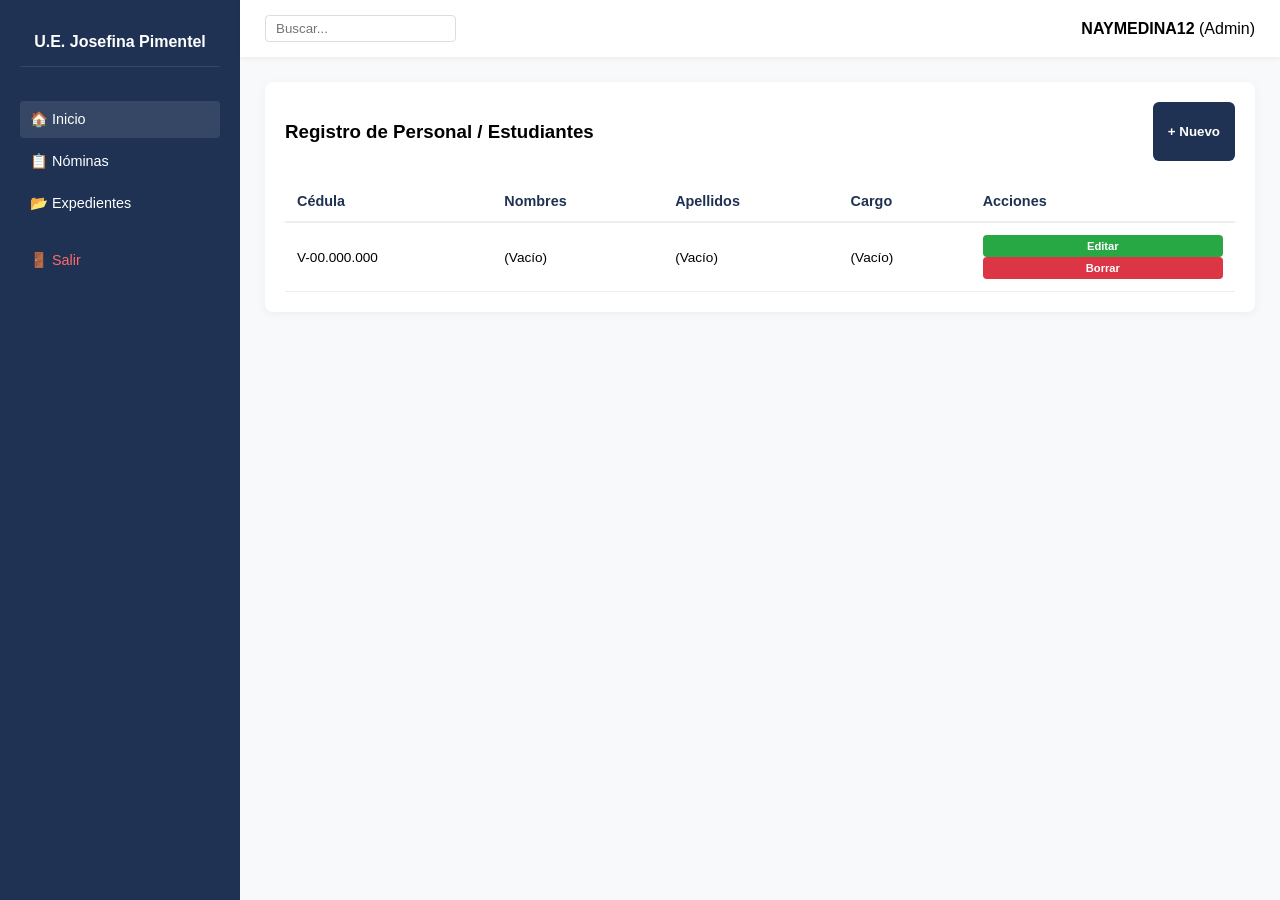
<file: dashboard.html>
<!DOCTYPE html>
<html lang="es">
<head>
    <meta charset="UTF-8">
    <meta name="viewport" content="width=device-width, initial-scale=1.0">
    <title>Panel Administrativo - U.E. Josefina Pimentel</title>
    <link rel="stylesheet" href="src/css/style.css">
</head>
<body>
    <div class="dashboard-layout">
        <aside class="sidebar">
            <h2>U.E. Josefina Pimentel</h2>
            <nav class="sidebar-nav">
                <a href="#" class="active">🏠 Inicio</a>
                <a href="#">📋 Nóminas</a>
                <a href="#">📂 Expedientes</a>
                <a href="index.html" style="color: #ff6b6b; margin-top: 20px;">🚪 Salir</a>
            </nav>
        </aside>

        <main class="main-content">
            <header class="top-bar">
                <input type="text" placeholder="Buscar..." style="padding: 5px 10px; border-radius: 4px; border: 1px solid #ddd;">
                <div class="user"><strong>NAYMEDINA12</strong> (Admin)</div>
            </header>

            <div class="content-body">
                <div class="data-card">
                    <div style="display: flex; justify-content: space-between;">
                        <h3>Registro de Personal / Estudiantes</h3>
                        <button style="width: auto; padding: 5px 15px;">+ Nuevo</button>
                    </div>
                    <table>
                        <thead>
                            <tr>
                                <th>Cédula</th>
                                <th>Nombres</th>
                                <th>Apellidos</th>
                                <th>Cargo</th>
                                <th>Acciones</th>
                            </tr>
                        </thead>
                        <tbody>
                            <tr>
                                <td>V-00.000.000</td>
                                <td>(Vacío)</td>
                                <td>(Vacío)</td>
                                <td>(Vacío)</td>
                                <td>
                                    <button class="btn-action" style="background: #28a745;">Editar</button>
                                    <button class="btn-action" style="background: #dc3545;">Borrar</button>
                                </td>
                            </tr>
                        </tbody>
                    </table>
                </div>
            </div>
        </main>
    </div>
</body>
</html>
</file>
<file: src/css/style.css>
body, html {
    height: 100%;
    margin: 0;
    font-family: 'Segoe UI', sans-serif;
    background-color: #f4f7f6;
    overflow-x: hidden;
}

.login-page {
    display: flex;
    height: 100vh;
    width: 100%;
}

.login-left {
    flex: 1;
    background-color: #1F3253; /* Azul Petróleo */
    display: flex;
    flex-direction: column;
    justify-content: center;
    align-items: center;
    color: white;
    padding: 20px;
    text-align: center;
}

.login-left h1 { font-size: 1.4rem; margin-bottom: 10px; }
.login-left p { font-size: 0.9rem; opacity: 0.8; }

.login-right {
    flex: 1.2;
    display: flex;
    justify-content: center;
    align-items: center;
    background-color: white;
}

.login-form-container { width: 90%; max-width: 350px; }
.login-form-container h2 { color: #1F3253; text-align: center; margin-bottom: 25px; }

.input-group { margin-bottom: 15px; }
.input-group label { display: block; margin-bottom: 5px; color: #666; font-size: 0.9rem; font-weight: 600; }
.input-group input { width: 100%; padding: 12px; border: 1px solid #ddd; border-radius: 6px; box-sizing: border-box; }

button {
    width: 100%;
    padding: 12px;
    background-color: #1F3253;
    color: white;
    border: none;
    border-radius: 6px;
    font-weight: 600;
    cursor: pointer;
}

.dashboard-layout { display: flex; height: 100vh; }

.sidebar {
    width: 200px;
    background-color: #1F3253;
    color: white;
    display: flex;
    flex-direction: column;
    padding: 20px;
}

.sidebar h2 { font-size: 1rem; text-align: center; padding-bottom: 15px; border-bottom: 1px solid rgba(255,255,255,0.1); }

.sidebar-nav { flex: 1; margin-top: 20px; }
.sidebar-nav a { display: block; color: white; text-decoration: none; padding: 10px; border-radius: 4px; margin-bottom: 5px; font-size: 0.9rem; }
.sidebar-nav a.active, .sidebar-nav a:hover { background: rgba(255,255,255,0.1); }

.main-content { flex: 1; display: flex; flex-direction: column; background: #f8f9fa; }

.top-bar { background: white; padding: 15px 25px; display: flex; justify-content: space-between; align-items: center; box-shadow: 0 2px 5px rgba(0,0,0,0.05); }

.content-body { padding: 25px; }
.data-card { background: white; padding: 20px; border-radius: 8px; box-shadow: 0 2px 10px rgba(0,0,0,0.05); }

table { width: 100%; border-collapse: collapse; margin-top: 20px; }
table th { text-align: left; padding: 12px; border-bottom: 2px solid #eee; color: #1F3253; font-size: 0.9rem; }
table td { padding: 12px; border-bottom: 1px solid #eee; font-size: 0.85rem; }

.btn-action { padding: 5px 10px; border: none; border-radius: 4px; color: white; cursor: pointer; font-size: 0.7rem; }
</file>
